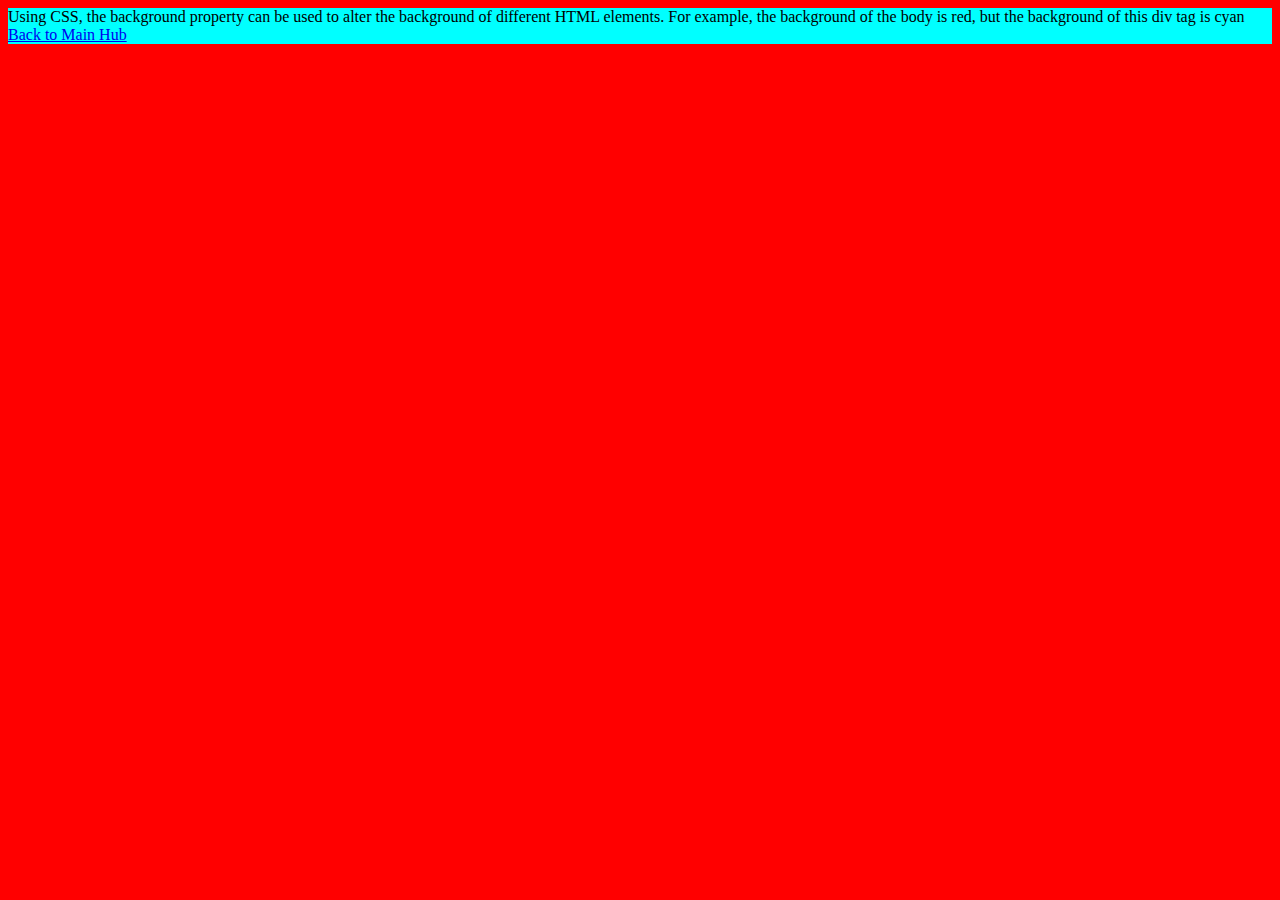
<file: public/background.html>
<html>
<head>
    <title>Backgrounds</title>
    <link rel="stylesheet" href="css/background.css">
</head>
<body>
<div>Using CSS, the background property can be used to alter the background of different HTML elements. For example, the background of the body is red, but the background of this div tag is cyan</div>
<a href="index.html"><div>Back to Main Hub</div></a>
</body>
</html>
</file>
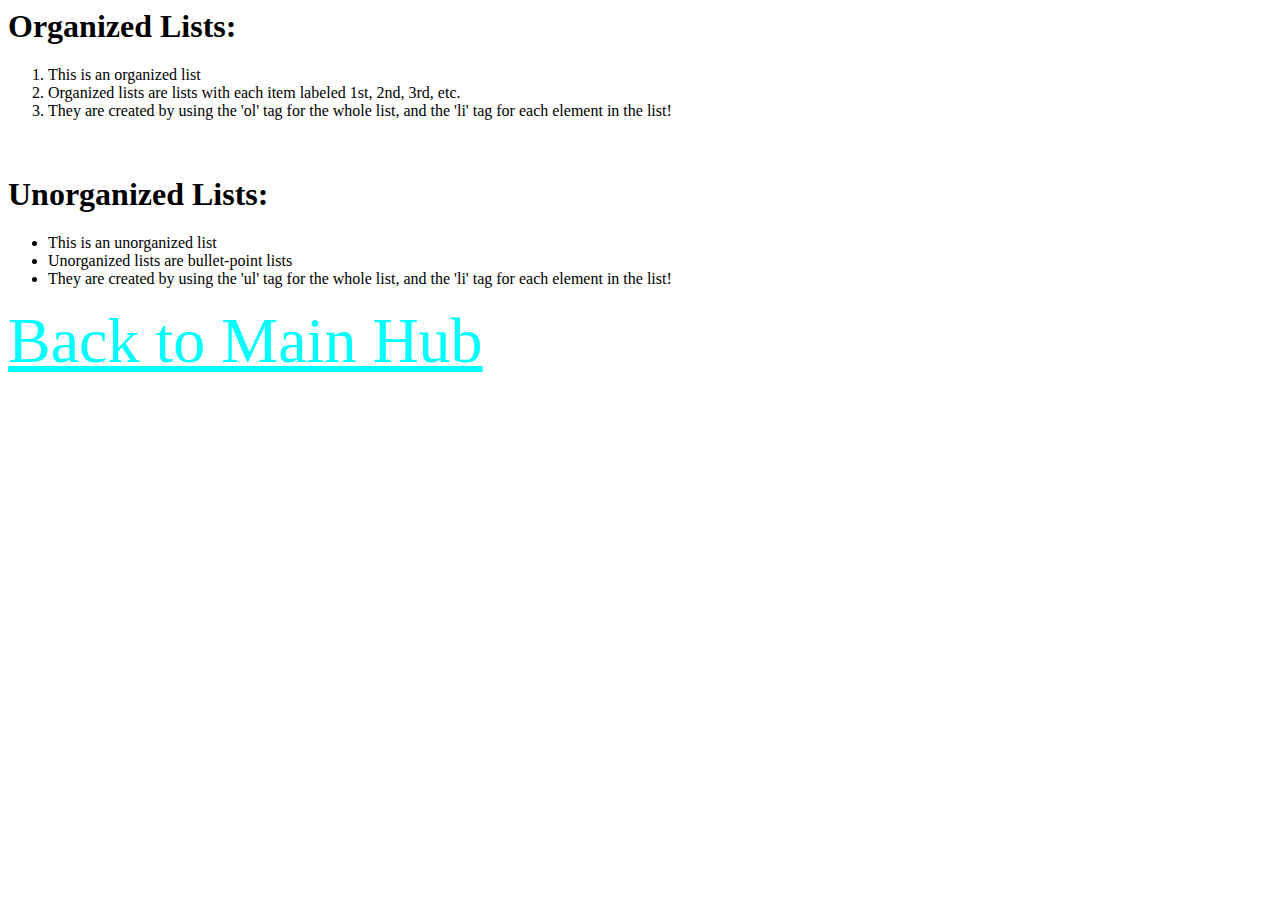
<file: public/lists.html>
<html>
<head>
    <link rel="stylesheet" href="css/main.css">
    <title>Lists</title>
</head>
<body>
<h1>Organized Lists:</h1>
<ol>
    <li>This is an organized list</li>
    <li>Organized lists are lists with each item labeled 1st, 2nd, 3rd, etc.</li>
    <li>They are created by using the 'ol' tag for the whole list, and the 'li' tag for each element in the list!</li>
</ol>
<br>
<h1>Unorganized Lists:</h1>
<ul>
    <li>This is an unorganized list</li>
    <li>Unorganized lists are bullet-point lists</li>
    <li>They are created by using the 'ul' tag for the whole list, and the 'li' tag for each element in the list!</li>
</ul>
<a href="index.html"><div>Back to Main Hub</div></a>
</body>
</html>
</file>
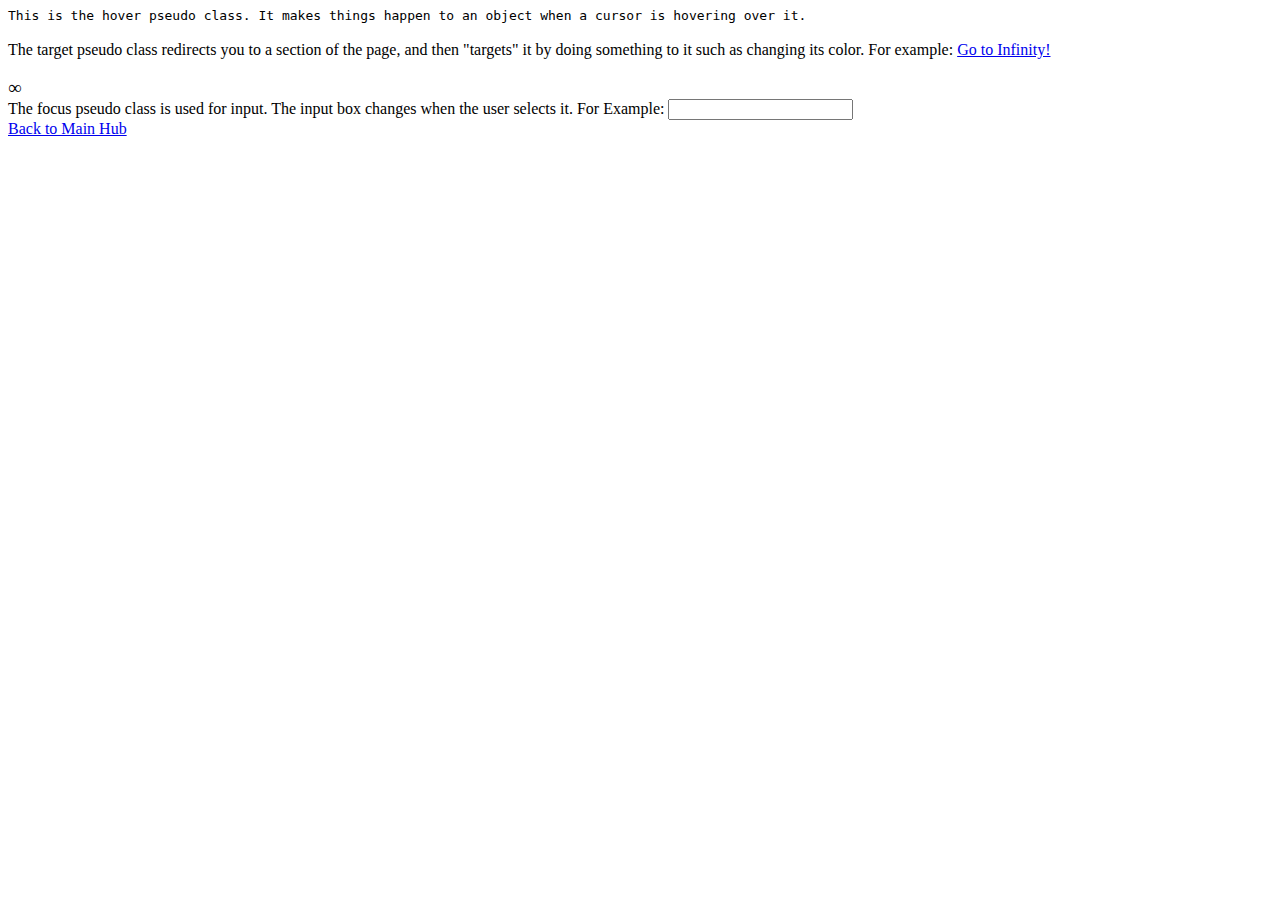
<file: public/pclasses.html>
<html>
<head>
    <title>Pseudo Classes</title>
    <link rel="stylesheet" href="css/pclasses.css">
</head>
<body>
<code>This is the hover pseudo class. It makes things happen to an object when a cursor is hovering over it.</code>
<br>
<br>
<span>The target pseudo class redirects you to a section of the page, and then "targets" it by doing something to it such as changing its color. For example: <a href="#Infinity">Go to Infinity!</a></span>
<br>
<br>
<span style="font-size: larger" id="Infinity">∞</span>
<br>
<label for="input">The focus pseudo class is used for input. The input box changes when the user selects it. For Example: </label>
<input type="text" id="input">
<br>
<a href="index.html"><div>Back to Main Hub</div></a>
</body>
</html>
</file>
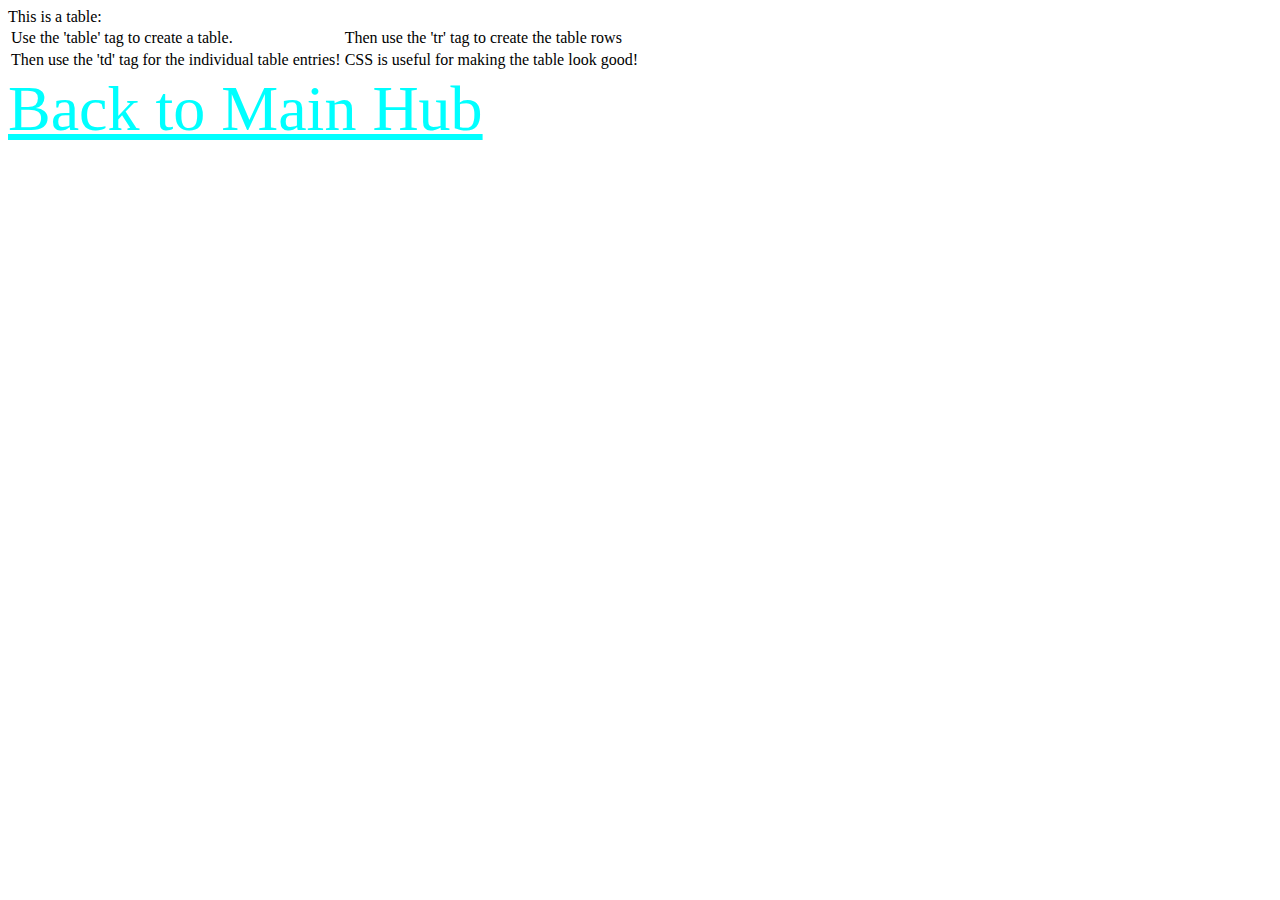
<file: public/tables.html>
<html>
<head>
    <title>little bobby Tables!</title>
    <link rel="stylesheet" href="css/main.css">
</head>
<body>
<table>
    This is a table:
    <tr>
        <td>Use the 'table' tag to create a table.</td>
        <td>Then use the 'tr' tag to create the table rows </td>
    </tr>
    <tr>
        <td>Then use the 'td' tag for the individual table entries!</td>
        <td>CSS is useful for making the table look good!</td>
    </tr>
</table>
<a href="index.html"><div>Back to Main Hub</div></a>
</body>
</html>
</file>
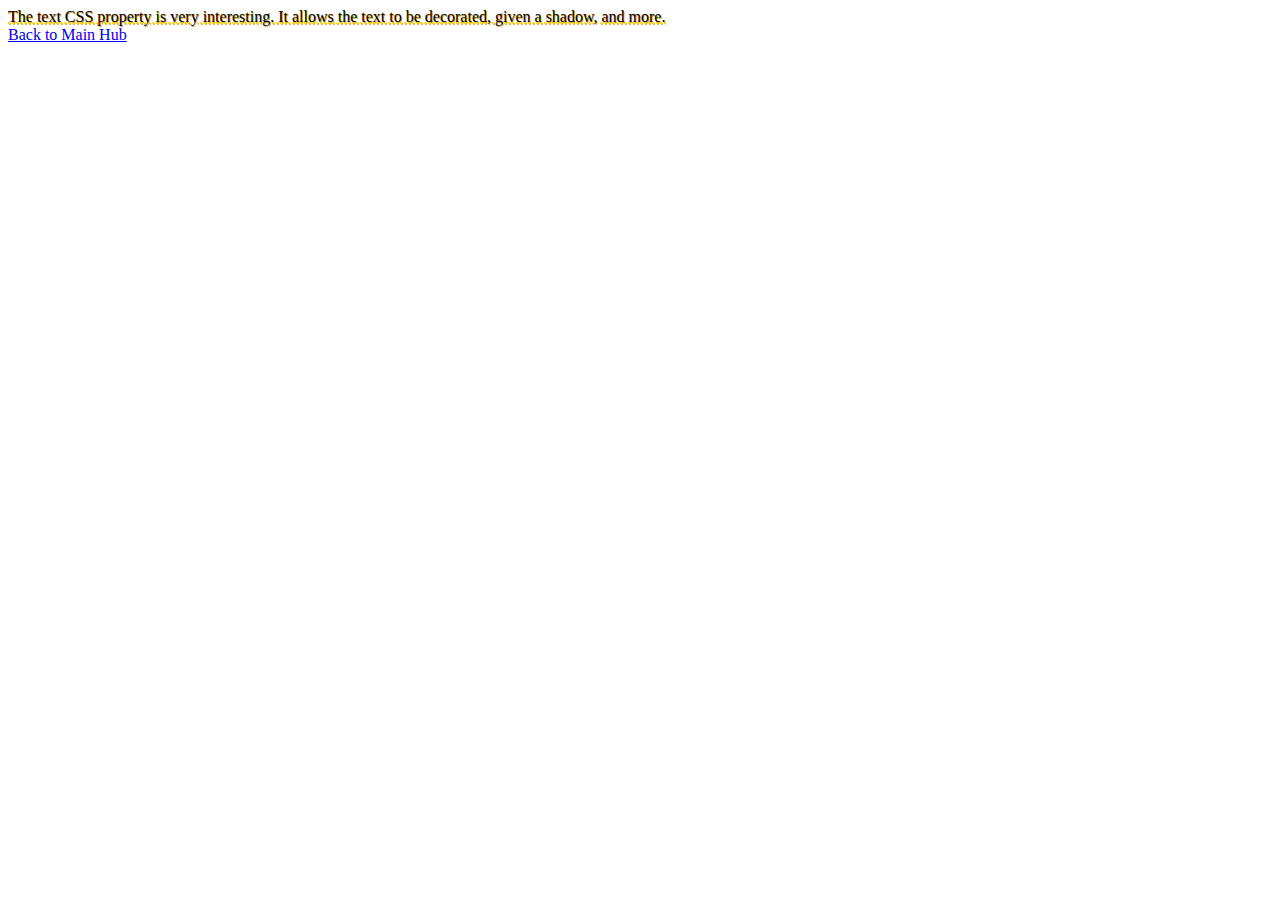
<file: public/text.html>
<html>
<head>
    <title>Text</title>
    <link rel="stylesheet" href="css/text.css">
</head>
<body>
<span>The text CSS property is very interesting. It allows the text to be decorated, given a shadow, and more.</span>
<a href="index.html"><div>Back to Main Hub</div></a>
</body>
</html>
</file>
<file: public/css/background.css>
body{
    background: red;
}

div{
    background: cyan;
}
</file>
<file: public/css/main.css>
/* XPATH */



body {
    font-family: 'Roboto', serif;
}

div {
    font-size: 48pt;
}

span {
    font-size: 36pt;
}

a {
    color: cyan;
}

code {
    color: #ffa300;
}

span {
    color: crimson;
    text-underline: dashed-heavy;
}
</file>
<file: public/css/pclasses.css>
code:hover{
    color: darkgoldenrod;
    text-transform: full-width;
    font-size-adjust: 1;

}

span:target{
    color: crimson
}

input:focus{
    border-width: medium;
    border-color: aquamarine;
}
</file>
<file: public/css/text.css>
span{
    text-decoration-style: dotted;
    text-shadow: 1px 1px goldenrod;
    text-decoration-line: underline;
    text-decoration-color: gold;
}
</file>
